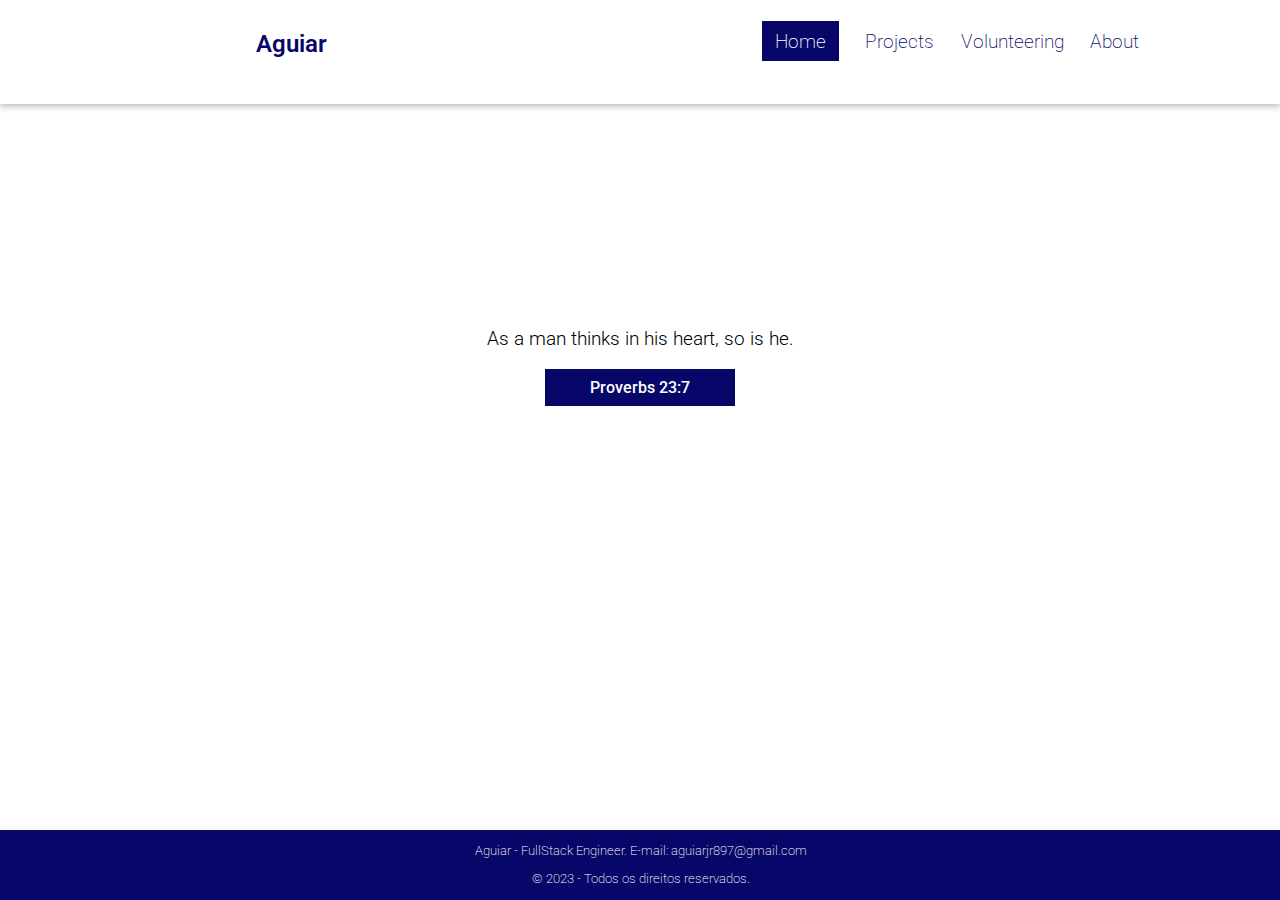
<file: index.html>
<!DOCTYPE html>

<html lang="en">


<head>

    <meta charset="UTF-8">

    <meta http-equiv="X-UA-Compatible" content="IE=edge">

    <meta name="viewport" content="width=device-width, initial-scale=1.0">

    <title>Aguiar</title>

    <link rel="stylesheet" type="text/css" href="./index.css" media="screen" />


    <link rel="preconnect" href="https://fonts.googleapis.com">

    <link rel="preconnect" href="https://fonts.gstatic.com" crossorigin>

    <link href="https://fonts.googleapis.com/css2?family=Roboto:ital,wght@0,100;0,300;1,100;1,300&display=swap"

        rel="stylesheet">

    <link rel="stylesheet" href="https://fonts.googleapis.com/css?family=Roboto:400,700,900&display=swap">


</head>


<body>

    <header>

        <h1>Aguiar</h1>

        <a href="#" class="menu-icon" onclick="toggleMenu()">&#9776;</a>

        <nav id="menu-h" class="menu-hide">

            <ul>

                <li><a href="./" id="icon-nav-current">Home</a></li>

                <li><a href="./projects.html">Projects</a></li>

                <li><a href="./volunteering.html">Volunteering</a></li>

                <li><a href="./about.html">About</a></li>

            </ul>

        </nav>

    </header>

    <section id="text-home-container">

        <p id="text-home">As a man thinks in his heart, so is he.</p>

        <div id="proverb">

            Proverbs 23:7

        </div>

    </section>

    <footer>

        <p>Aguiar - FullStack Engineer. E-mail: aguiarjr897@gmail.com</p>

        <p>&copy; 2023 - Todos os direitos reservados.</p>

    </footer>


</body>

<script>

    function toggleMenu() {

        var menu = document.getElementById("menu-h");

        if (menu.className === "menu-hide") {

            menu.className = "menu-show";

        } else {

            menu.className = "menu-hide";

        }

    }


</script>


</html>
</file>
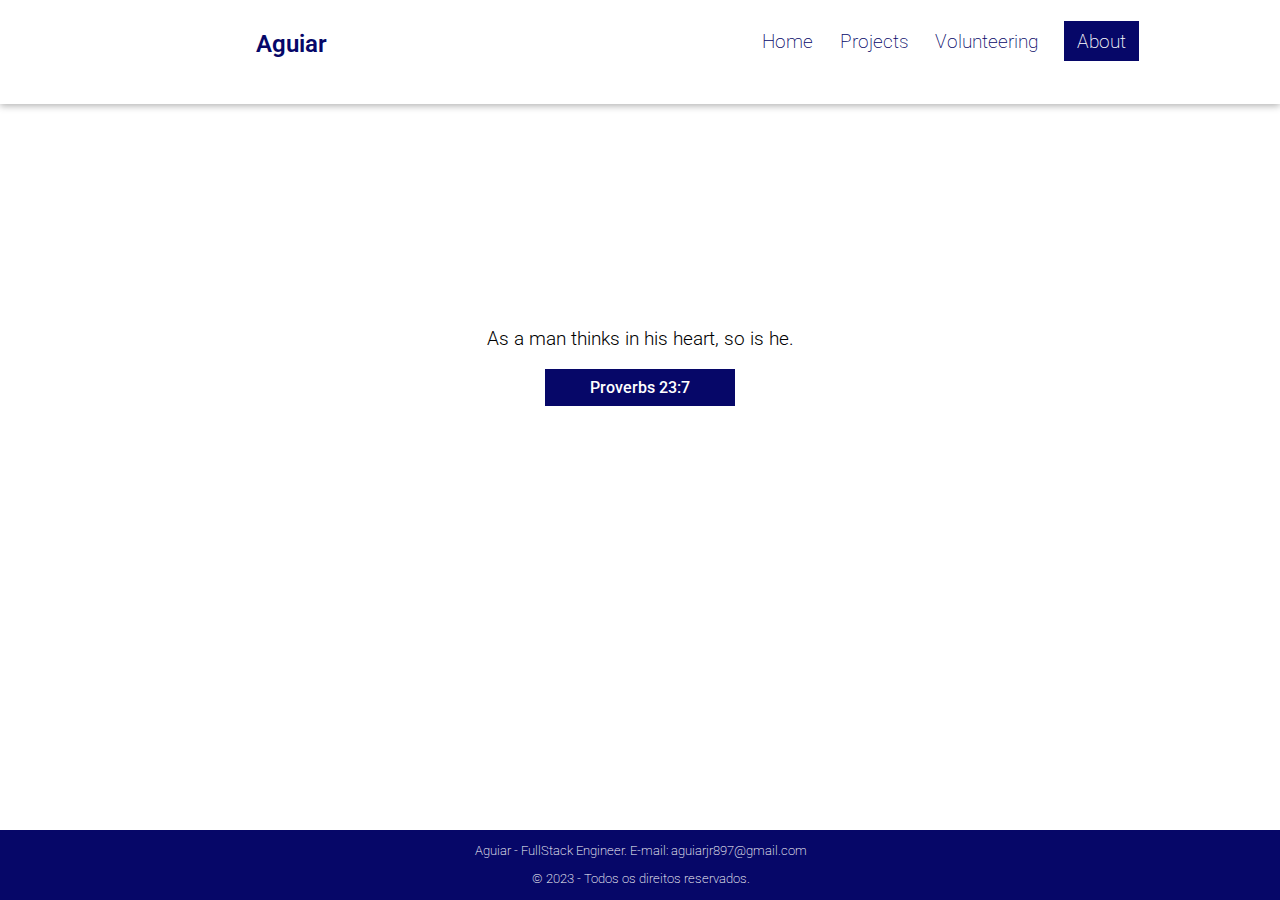
<file: about.html>
<!DOCTYPE html>

<html lang="en">


<head>

    <meta charset="UTF-8">

    <meta http-equiv="X-UA-Compatible" content="IE=edge">

    <meta name="viewport" content="width=device-width, initial-scale=1.0">

    <title>Aguiar</title>

    <link rel="stylesheet" type="text/css" href="./index.css" media="screen" />


    <link rel="preconnect" href="https://fonts.googleapis.com">

    <link rel="preconnect" href="https://fonts.gstatic.com" crossorigin>

    <link href="https://fonts.googleapis.com/css2?family=Roboto:ital,wght@0,100;0,300;1,100;1,300&display=swap"

        rel="stylesheet">

    <link rel="stylesheet" href="https://fonts.googleapis.com/css?family=Roboto:400,700,900&display=swap">


</head>


<body>

    <header>

        <h1>Aguiar</h1>

        <a href="#" class="menu-icon" onclick="toggleMenu()">&#9776;</a>

        <nav id="menu-h" class="menu-hide">

            <ul>

                <li><a href="./">Home</a></li>

                <li><a href="./projects.html">Projects</a></li>

                <li><a href="./volunteering.html">Volunteering</a></li>

                <li><a href="./about.html" id="icon-nav-current">About</a></li>

            </ul>

        </nav>

    </header>

    <section id="text-home-container">

        <p id="text-home">As a man thinks in his heart, so is he.</p>

        <div id="proverb">

            Proverbs 23:7

        </div>

    </section>

    <footer>

        <p>Aguiar - FullStack Engineer. E-mail: aguiarjr897@gmail.com</p>

        <p>&copy; 2023 - Todos os direitos reservados.</p>

    </footer>

     


</body>

<script>

    function toggleMenu() {

        var menu = document.getElementById("menu-h");

        if (menu.className === "menu-hide") {

            menu.className = "menu-show";

        } else {

            menu.className = "menu-hide";

        }

    }


</script>


</html>
</file>
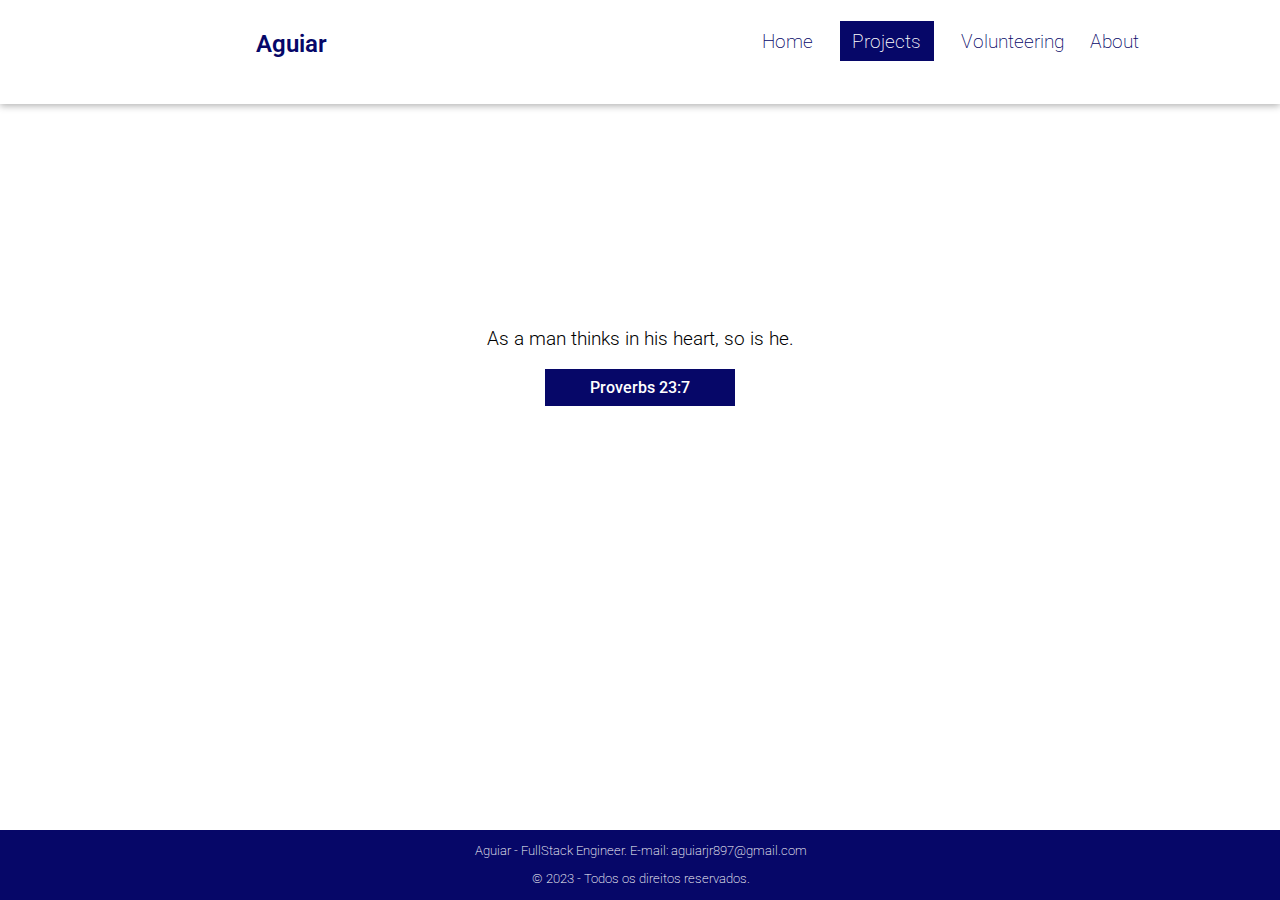
<file: Projects.html>
<!DOCTYPE html>

<html lang="en">


<head>

    <meta charset="UTF-8">

    <meta http-equiv="X-UA-Compatible" content="IE=edge">

    <meta name="viewport" content="width=device-width, initial-scale=1.0">

    <title>Aguiar</title>

    <link rel="stylesheet" type="text/css" href="./index.css" media="screen" />


    <link rel="preconnect" href="https://fonts.googleapis.com">

    <link rel="preconnect" href="https://fonts.gstatic.com" crossorigin>

    <link href="https://fonts.googleapis.com/css2?family=Roboto:ital,wght@0,100;0,300;1,100;1,300&display=swap"

        rel="stylesheet">

    <link rel="stylesheet" href="https://fonts.googleapis.com/css?family=Roboto:400,700,900&display=swap">


</head>


<body>

    <header>

        <h1>Aguiar</h1>

        <a href="#" class="menu-icon" onclick="toggleMenu()">&#9776;</a>

        <nav id="menu-h" class="menu-hide">

            <ul>

                <li><a href="./">Home</a></li>

                <li><a href="./projects.html"  id="icon-nav-current">Projects</a></li>

                <li><a href="./volunteering.html">Volunteering</a></li>

                <li><a href="./about.html">About</a></li>

            </ul>

        </nav>

    </header>

    <section id="text-home-container">

        <p id="text-home">As a man thinks in his heart, so is he.</p>

        <div id="proverb">

            Proverbs 23:7

        </div>

    </section>

    <footer>

        <p>Aguiar - FullStack Engineer. E-mail: aguiarjr897@gmail.com</p>

        <p>&copy; 2023 - Todos os direitos reservados.</p>

    </footer>


</body>

<script>

    function toggleMenu() {

        var menu = document.getElementById("menu-h");

        if (menu.className === "menu-hide") {

            menu.className = "menu-show";

        } else {

            menu.className = "menu-hide";

        }

    }


</script>


</html>
</file>
<file: index.css>
body {

    font-family: 'Roboto', sans-serif;

    background-color: #fff;

}


h1{

    font-family: 'Roboto', sans-serif;

    font-weight: 600;

    font-size: 1.5rem;

}


header {

    color: #060768;

    background-color: #fff;

    margin: -21px -8px;


    height: 10vh;

    padding-top: 3vh;

    padding-left: 20vw;


    display: flex;

    overflow: hidden ;


    box-shadow: 0 2px 7px rgba(0, 0, 0, 0.3);

}


nav {

    list-style: none;

    margin-top: 0px;


    position: relative;

    left: 30vw;

}

 

nav li {

  display: inline;

  margin: 0vh 0.7rem;

}

 

nav a {

  text-decoration: none;

  color: #060768;


  font-family: 'Roboto', sans-serif;

    font-weight: 200;

    font-size: 1.2rem;

}

footer nav a {

    text-decoration: none;

    color: #c20303;

 

    font-family: 'Roboto', sans-serif;

      font-weight: 300;

      font-size: 1.2rem;

}


nav a:hover {

    background-color: #060768;

    color: #fff;

    font-weight: 300;


    padding: 1vh 1vw 0.6vw 1vw;

}

 

nav a:active {

    font-family: 'Roboto', sans-serif;

    font-weight: 300;

}


#text-home-container {

    margin-top: 25vh;


    display: flex;

    justify-content: center;

    align-items: center;

    flex-direction: column;

}


#proverb {

    background-color: #060768;

    color: #fff;

    padding-top: 1vh;

    padding-bottom: 1vh;


    min-width: 15%;

    max-width: 20%;

    font-weight: 500;


    overflow: hidden;

    font-size: 1rem;

    text-align: center;

}



#icon-nav-current {

    background-color: #060768;

    color: #fff;

    font-weight: 200;


    padding: 1vh 1vw 0.6vw 1vw;

}


#text-home {

    display: block;

    font-family: 'Roboto', sans-serif;

    font-weight: 300;

    font-size: 1.2rem;

}


p {

    text-align: center;

}


.menu-icon {

    display: none;

}


@media only screen and (max-width: 600px) {

    .menu-icon {

        display: inline;

        float: right;

        font-size: 24px;

        margin-right: 20px;

    }

    #menu-h {

        display: none;

    }

    .menu-show {

        display: block !important;

    }

    .menu-hide {

        display: none !important;

    }

}


footer {

    font-family: 'Roboto', sans-serif;

    font-weight: 200;

    font-size: 0.8rem;



    position: fixed;

    bottom: 0;

    left: 0;

    width: 100%;

    background-color: #060768;

    color: #fff;

    text-align: center;

    padding: 1px;

  }
</file>
